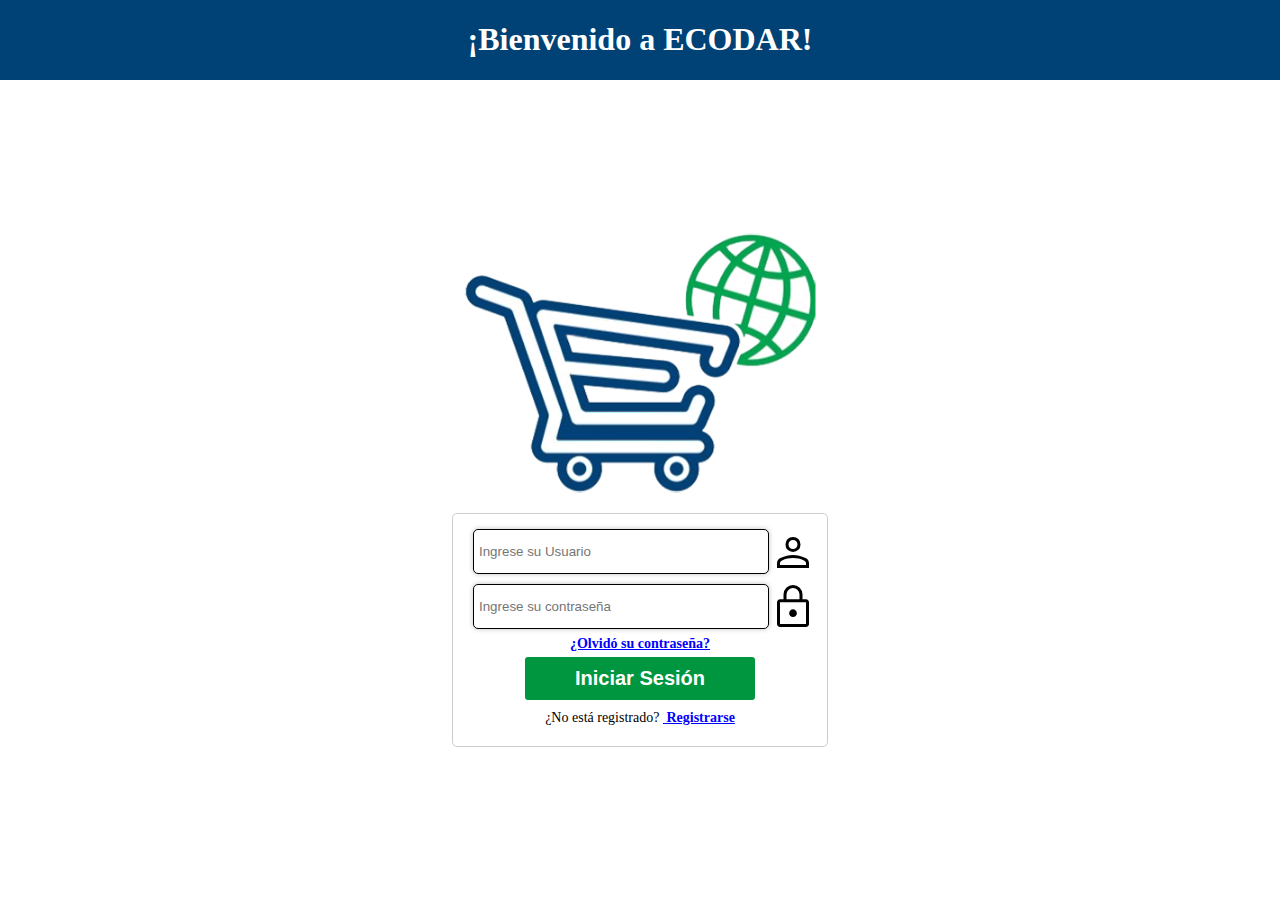
<file: index.html>
<!DOCTYPE html>

<html lang="en">

<head>
    <meta http-equiv="Content-Type" content="text/html; charset=UTF-8">

    <meta http-equiv="X-UA-Compatible" content="IE=edge">
    <meta name="viewport" content="width=device-width, initial-scale=1.0">
    <title>Login ECODAR</title>
    <link rel="stylesheet" href="styles.css">
</head>

<body>
    <div class="banner">
        <h1>¡Bienvenido a ECODAR!</h1>
    </div>

    <div class="container">

        <div class="logo">
            <img src="logoECODAR.png" alt="Logo ECODAR">
        </div>

        <form class="login-form">

            <div class="form-group" >
                <input type="text" id="usuario" name="usuario" placeholder="Ingrese su Usuario">
                <img src="userIcon.svg" class="icons"
            >
            </div>

            <div class="form-group" >
                <input type="password" id="contrasena" name="contrasena" placeholder="Ingrese su contraseña">
                <img src="passwordIcon.svg" class="icons">
            </div>

            <div class="password-msg">
                <a href="https://youtu.be/OWodAv1KHaM">¿Olvidó su contraseña?</a>
            </div>


            <button type="button" onclick="window.location.href='MenuPrincipal/menuprincipal.html'">Iniciar
                Sesión</button>

            <div class="register-msg">
                ¿No está registrado?&nbsp;<a href="AreaRegistro/registro.html" class="register-link"> Registrarse</a>
            </div>

        </form>



    </div>
</body>

</html>
</file>
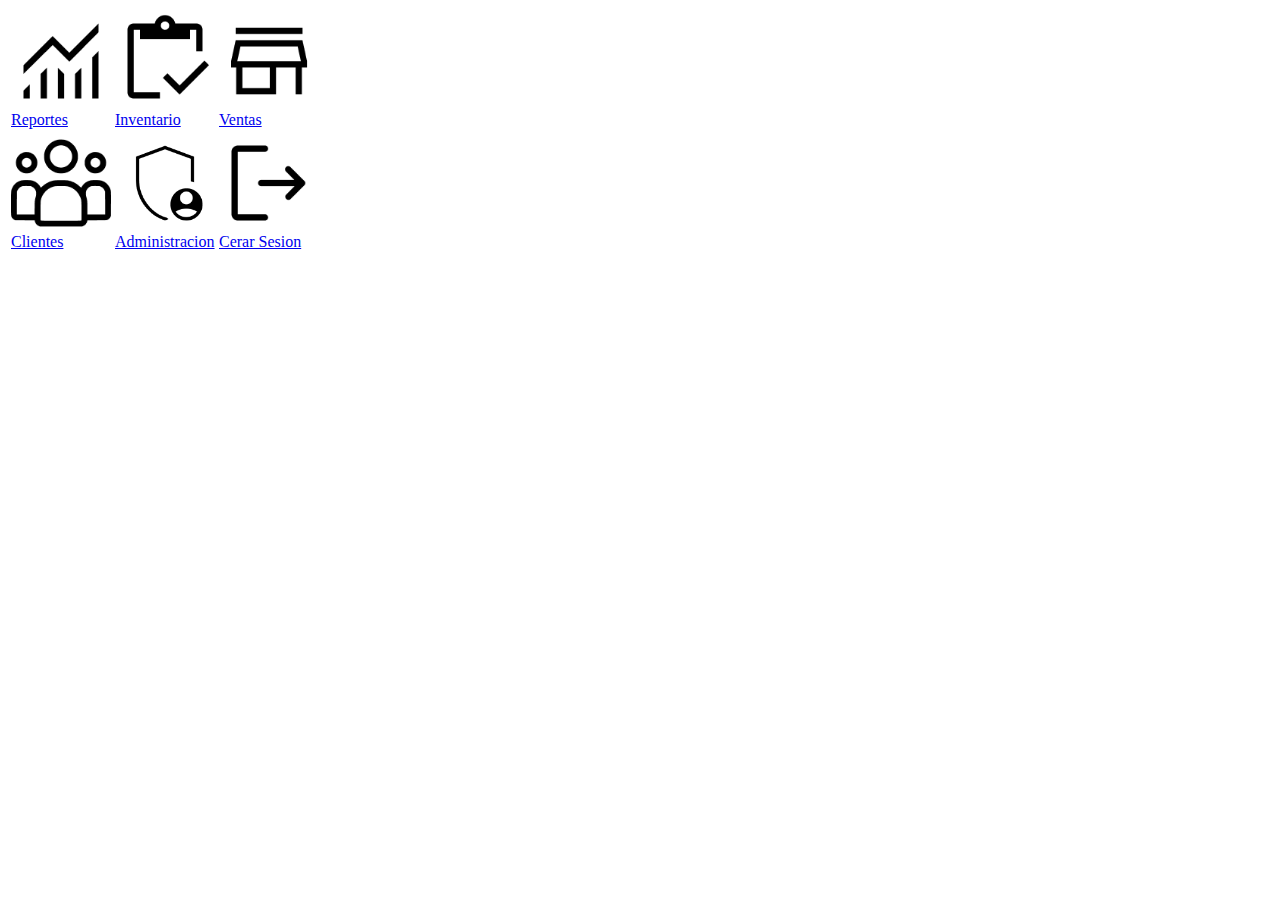
<file: MenuPrincipal/index.html>
<html lang="en"><head>
    <meta charset="UTF-8">
    <meta http-equiv="X-UA-Compatible" content="IE=edge">
    <meta name="viewport" content="initial-scale=1.0">
    <title>Document</title>
</head>

<body><table>
  <tbody><tr>
    <td>
      <a href="#">
        <img src="Reportes.png" alt="Logo 1" width="100" height="100">
        <br>
        Reportes
      </a>
    </td>
    <td>
      <a href="#">
        <img src="Inventario.png" alt="Logo 2" width="100" height="100">
        <br>
        Inventario
      </a>
    </td>
    <td>
      <a href="#">
        <img src="Ventas.png" alt="Logo 3" width="100" height="100">
        <br>
        Ventas
      </a>
    </td>
  </tr>
  <tr>
    <td>
      <a href="#">
        <img src="cliente.png" alt="Logo 4" width="100" height="100">
        <br>
        Clientes
      </a>
    </td>
    <td>
      <a href="#">
        <img height="100" width="100" alt="Logo 5" src="admin.png">
        <br>
        Administracion
      </a>
    </td>
    <td>
      <a href="#">
        <img src="cerrarsesion.png" alt="Logo 6" width="100" height="100">
        <br>
        Cerar Sesion
      </a>
    </td>
  </tr>
</tbody></table></body></html>
</file>
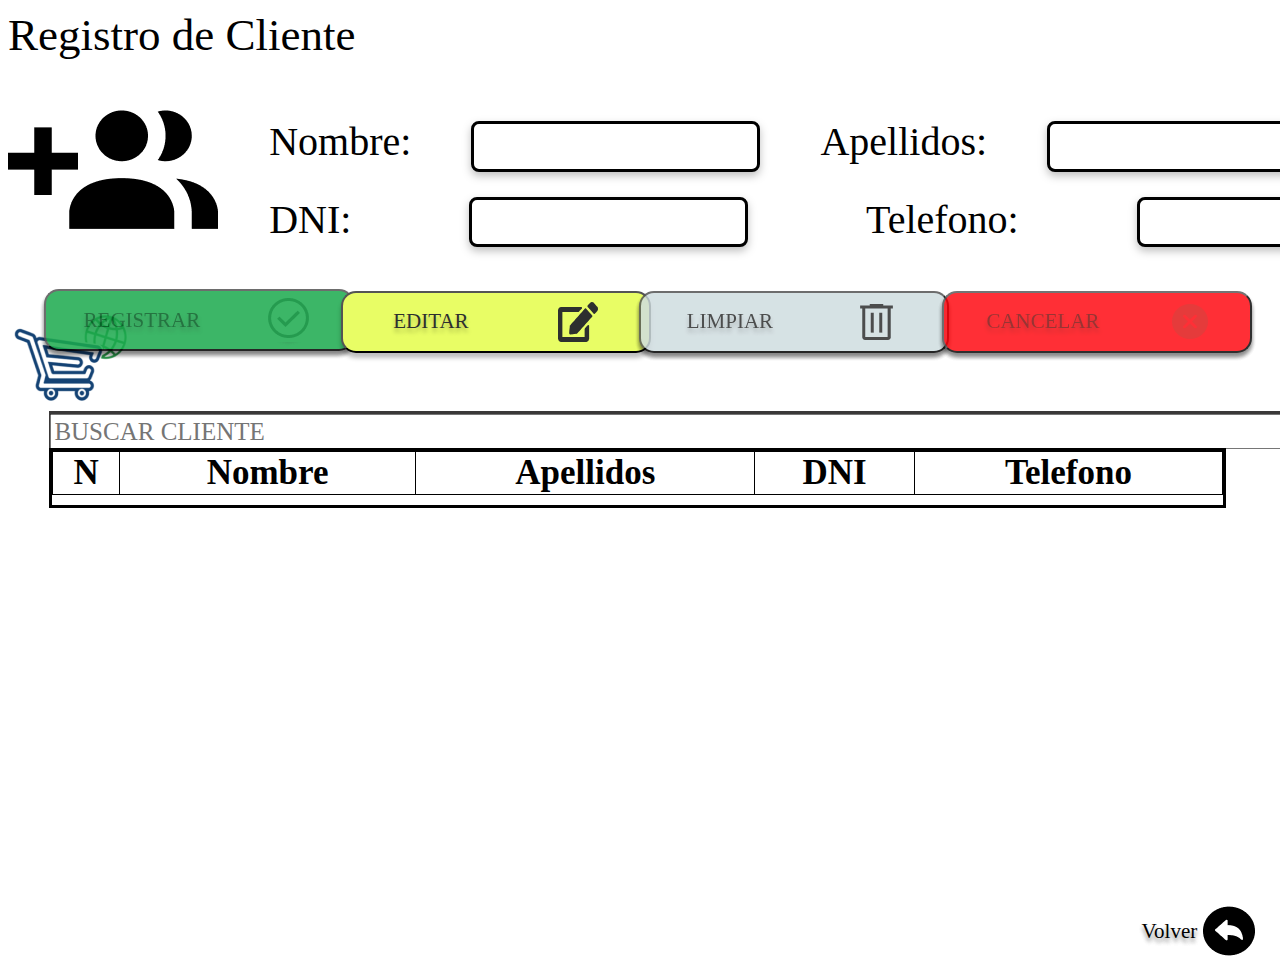
<file: RegistroClientes/index.html>
<!DOCTYPE html>
<html lang="en">
<head>
    <meta charset="UTF-8">
    <meta http-equiv="X-UA-Compatible" content="IE=EDGE">
    <meta name="viewport" content="initial-scale=1.0">
    <link rel="stylesheet" href="style.css">
    <title>Registro_de_Clientes</title>
<style type="text/css" id="operaUserStyle"></style></head>
<body>
  <div class="contenido">
    <div class="Titulo" style=""> Registro de Cliente </div>
        <div class="CajaTexto">
            <div class="Nombre_Apellidos" style="
    display: flex;
    gap: 60px;
    font-family: 'Inter';
    font-style: normal;
    font-weight: 400;
    font-size: 40px;
    line-height: 42px;
    color: #000000;
">
                <label>Nombre:   </label> <input type="text" class="txtNombre">  <label>Apellidos: </label> <input type="text" class="txtApellidos">    
            </div>

            <div class="DNI_Telefono">
                <label>DNI: </label> <input type="text" class="txtDni">  <label>Telefono: </label> <input type="text" class="txtTelefono">                      
            </div>

</div>
    	<div class="Botones">    
     		<button type="button" class="REGISTRAR">
                <label for="textoCaja">REGISTRAR</label>
                <img src="Registrar.png" alt="img Registrar">
            </button>
            <button type="button" class="EDITAR">
                <label for="textoCaja">EDITAR</label>
                <img src="Editar.png" alt="img Editar">
            </button>
            <button type="button" class="LIMPIAR">
                <label for="textoCaja">LIMPIAR</label>
                <img src="Limpiar.png" alt="img Limpiar">
             </button>
            <button type="button" class="CANCELAR">
                <label for="textoCaja">CANCELAR</label>
                <img src="Cancelar.png" alt="img Cancelar">
            </button>
    <button type="button" class="Volver">
            <label for="textoCaja">Volver</label>
                <img src="Volver.png" alt="img Volver">
        </button>
            
     </div><div class="BuscarCliente">
                <input type="text" placeholder="BUSCAR CLIENTE" class="txtBuscarCliente">

                <input type="image" src="Buscar.png" class="imgBuscar">                             
                
    </div>
    
    <div class="Tabla" style="
    position: absolute;
    display: grid;
    left: 49px;
    top: 448px;
    border: 1px solid #000000;
    font-family: 'Inter';
    font-style: normal;
    font-weight: 400;
    font-size: 35px;
    border-width: 3px 3px 3px 3px;
    width: 91.5%;
">
        <table id="Tabla Registro" style="
    border-collapse: collapse;
">
    <tbody><tr>
      <th>N</th>
      <th>Nombre</th>
      <th>Apellidos</th>
      <th>DNI</th>
      <th>Telefono</th>
    </tr>
    <tr>
      <td></td>
      <td></td>
      <td></td>
      <td></td>
      <td></td>
    </tr>
    <tr>
      <td></td>
      <td></td>
      <td></td>
      <td></td>
      <td></td>
    </tr>
    <tr>
      <td></td>
      <td></td>
      <td></td>
      <td></td>
      <td></td>
    </tr>
    <tr>
      <td></td>
      <td></td>
      <td></td>
      <td></td>
      <td></td>
    </tr>
    <tr>
      <td></td>
      <td></td>
      <td></td>
      <td></td>
      <td></td>
    </tr>
  </tbody></table>
    </div>
        <div class="Imagenes">
    <div class="Logo">
    <img src="Imagen.png">
    </div>
    <div class="Icono" style="
    position: absolute;
    top: 7.5%;
    right: 83%;
">
    <img src="Imagen_Resgistro.png">
</div></div>
    </div>
        
</body></html>
</file>
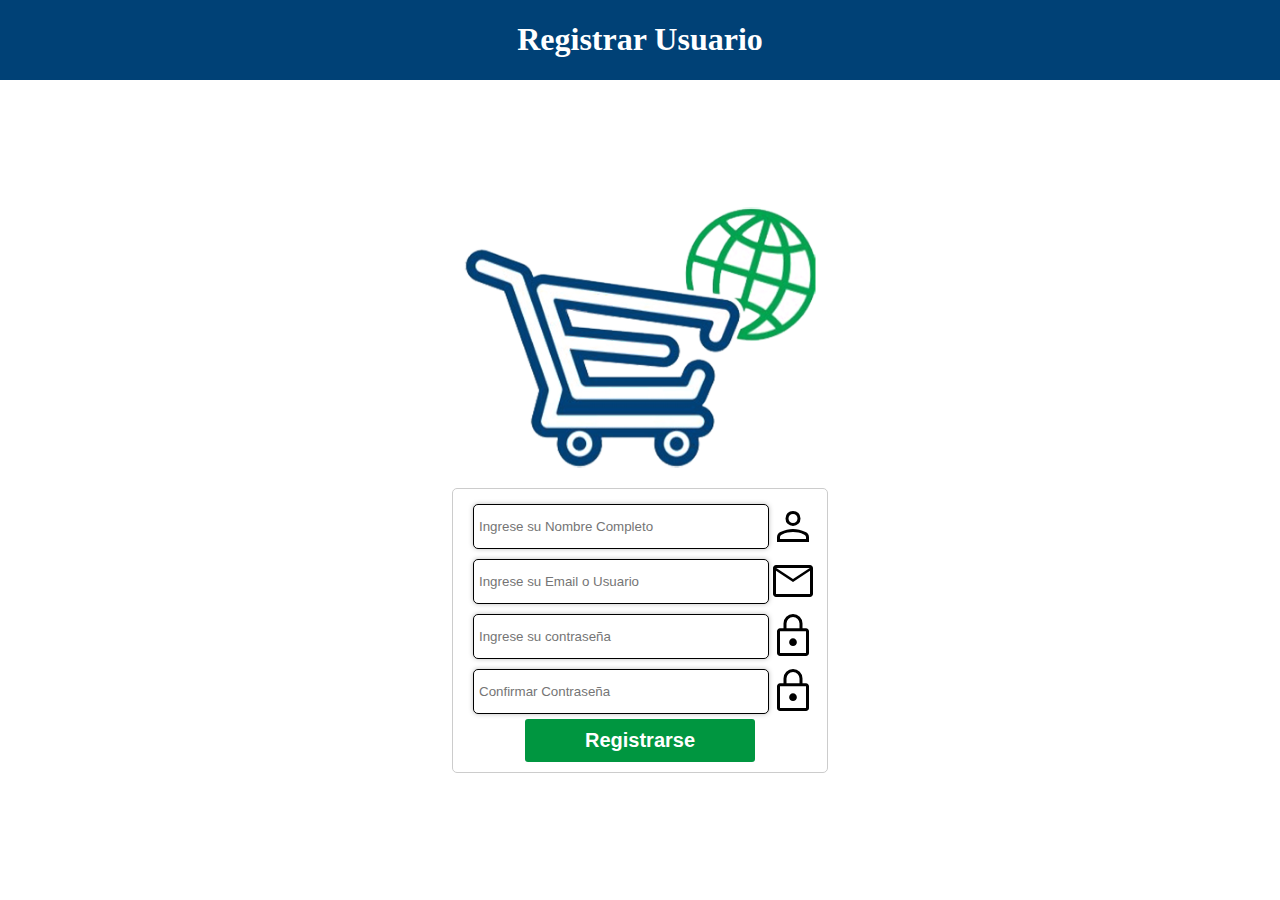
<file: AreaRegistro/registro.html>
<!DOCTYPE html>
<html lang="en">
<head>
    <meta charset="UTF-8">
    <meta http-equiv="X-UA-Compatible" content="IE=edge">
    <meta name="viewport" content="width=device-width, initial-scale=1.0">
    <title>Registrar Usuario</title>
    <link rel="stylesheet" href="registro.css">
</head>
<body>
    <div class="banner">
        <h1>Registrar Usuario</h1>
    </div>

    <div class="container">

        <div class="logo">
            <img src="logoECODAR.png" alt="Logo ECODAR">
        </div>

        <form class="login-form">

            <div class="form-group" >
                <input type="text" id="usuario" name="usuario" placeholder="Ingrese su Nombre Completo">
                <img src="userIcon.svg" class="icons">
            </div>

            <div class="form-group" >
                <input type="text" id="usuario" name="usuario" placeholder="Ingrese su Email o Usuario">
                <img src="mailIcon.svg" class="icons">
            </div>


            <div class="form-group" >
                <input type="password" id="contrasena" name="contrasena" placeholder="Ingrese su contraseña">
                <img src="passwordIcon.svg" class="icons">
            </div>

            <div class="form-group" >
                <input type="text" id="usuario" name="usuario" placeholder="Confirmar Contraseña">
                <img src="passwordIcon.svg" class="icons">
            </div>



            <button type="button" onclick="window.location.href='../index.html'">Registrarse</button>

        </form>
    </div>
</body>

</html>
</file>
<file: styles.css>
html, body {
    height: 100%;
    margin: 0;
    padding: 0;
}
body {
    display: flex;
    margin: 0;
    font-family: 'Roboto';
    align-items: center;
    flex-direction: column;
}

.banner {
    background-color: #004176;
    text-align: center;
    color: #FFFFFF;
    width: 100%;
}

.container {
    text-align: center;
    max-width: 500px;
    margin-top: auto;
    margin-bottom: auto;
}

.logo img {
    max-width: 90%;
    height: auto;
}


.login-form {
    padding: 10px;
    background-color: #fff;
    border: 1px solid #ccc;
    border-radius: 5px;
    margin: 8px 12px;
}

.form-group  {
    display: flex;
    text-align: left;
    align-content: center;
    justify-content: center;
    align-items: center;
    margin-left: 10px;
}
.form-group label {
    margin-bottom: 5px;
    font-weight: 700;
    font-size: 20px;
}

.form-group input {
    width: 100%;
    min-height: 33px;
    margin: 5px 0;
    background: #FFFFFF;
    border: 1px solid #000000;
    box-shadow: 0 0 5px rgba(0, 0, 0, 0.25);
    border-radius: 5px;
    padding: 5px;
}


button {
    background-color: #009640;
    color: #fff;
    border: none;
    padding: 10px;
    width: 65%;
    cursor: pointer;
    border-radius: 3px;
    font-weight: 600;
    font-size: 20px;
    margin: 0 auto;
}

button:hover {
    background-color: #015e29;
}

.password-msg{
    padding-bottom: 5px;
}

.password-msg a {
    font-weight: 600;
    font-size: 14px;
    color: #0000FF;
    text-decoration: underline;
}

.register-msg {
    font-weight: 400;
    font-size: 14px;
    color: #000000;
    padding: 10px;
}

.register-link {
    color: #0000FF;
    text-decoration: underline;
    font-weight: 600;
}
.icons {
    fill: #ff0000; /* Cambia el color al rojo (#ff0000) */
}
</file>
<file: RegistroClientes/style.css>
.Titulo {
    font-family: 'Inter';
    font-style: normal;
    font-weight: 400;
    font-size: 45px;
    line-height: 54px;
    color: #000000;
}

.CajaTexto {
    position: relative;
    left: 16%;
    display: flex;
    flex-direction: column;
    gap: 25px;
    padding: 59px;
}

.Nombre_Apellidos {
    display: flex;
    gap: 60px;
    font-family: 'Inter';
    font-style: normal;
    font-weight: 400;
    font-size: 40px;
    line-height: 42px;
    color: #000000;
}

input.txtNombre {
    box-sizing: border-box;
    width: 289px;
    height: 51px;
    border: 3px solid #000000;
    filter: drop-shadow(0px 4px 4px rgba(0, 0, 0, 0.25));
    border-radius: 8px;
}

input.txtApellidos {
    box-sizing: border-box;
    width: 289px;
    height: 51px;
    border: 3px solid #000000;
    filter: drop-shadow(0px 4px 4px rgba(0, 0, 0, 0.25));
    border-radius: 8px;
}

.DNI_Telefono {
    display: flex;
    gap: 118px;
    font-family: 'Inter';
    font-style: normal;
    font-weight: 400;
    font-size: 40px;
    line-height: 45px;
    color: #000000;
}

input.txtDni {
    box-sizing: border-box;
    width: 289px;
    height: 50px;
    border: 3px solid #000000;
    filter: drop-shadow(0px 4px 4px rgba(0, 0, 0, 0.25));
    border-radius: 8px;
}

input.txtTelefono {
    box-sizing: border-box;
    width: 289px;
    height: 50px;
    border: 3px solid #000000;
    filter: drop-shadow(0px 4px 4px rgba(0, 0, 0, 0.25));
    border-radius: 8px;
}

button.REGISTRAR {
    width: 310px;
    height: 62px;
    background: #1BAA4D;
    opacity: 85%;
    box-shadow: 0px 4px 4px rgba(0, 0, 0, 0.25), 0px 4px 4px rgba(0, 0, 0, 0.25), 0px 4px 4px rgba(0, 0, 0, 0.25);
    border-radius: 15px;
    display: flex;
    align-items: center;
    justify-content: space-around;
    font-family: 'Roboto';
    font-style: normal;
    font-weight: 500;
    font-size: 21px;
    line-height: 25px;
    text-align: center;
    color: #005C21;
    text-shadow: 0px 4px 4px rgba(0, 0, 0, 0.25);
    position: absolute;
    left: 3.4%;
    right: 75.07%;
    top: 32.13%;
    bottom: 61.82%;
}

button.EDITAR {
    width: 310px;
    height: 62px;
    background: #E8FD65;
    box-shadow: 0px 5px 4px rgba(0, 0, 0, 0.25);
    border-radius: 15px;
    display: flex;
    align-items: center;
    justify-content: space-around;
    font-family: 'Roboto';
    font-style: normal;
    font-weight: 500;
    font-size: 21px;
    line-height: 25px;
    text-align: center;
    color: #2D2F2F;
    text-shadow: 0px 4px 4px rgba(0, 0, 0, 0.25);
    position: absolute;
    left: 26.61%;
    right: 21.86%;
    top: 32.32%;
    bottom: 61.62%;
}

button.LIMPIAR {
    width: 310px;
    height: 62px;
    background: #D0DDE0;
    opacity: 85%;
    box-shadow: 0px 4px 4px rgba(0, 0, 0, 0.25), 0px 4px 4px rgba(0, 0, 0, 0.25), 0px 4px 4px rgba(0, 0, 0, 0.25);
    border-radius: 15px;
    display: flex;
    align-items: center;
    justify-content: space-around;
    font-family: 'Roboto';
    font-style: normal;
    font-weight: 500;
    font-size: 21px;
    line-height: 25px;
    text-align: center;
    color: #2D2F2F;
    text-shadow: 0px 4px 4px rgba(0, 0, 0, 0.25);
    position: absolute;
    left: 49.93%;
    right: 28.54%;
    top: 32.32%;
    bottom: 61.72%;
}

button.CANCELAR {
    width: 310px;
    height: 62px;
    opacity: 81%;
    background: #FF0008;
    box-shadow: 0px 4px 4px rgba(0, 0, 0, 0.25), 0px 4px 4px rgba(0, 0, 0, 0.25), 0px 4px 4px rgba(0, 0, 0, 0.25);
    border-radius: 15px;
    display: flex;
    align-items: center;
    justify-content: space-around;
    font-family: 'Roboto';
    font-style: normal;
    font-weight: 500;
    font-size: 21px;
    line-height: 25px;
    text-align: center;
    color: #810606;
    text-shadow: 0px 4px 4px rgba(0, 0, 0, 0.25);
    position: absolute;
    left: 73.61%;
    right: 4.86%;
    top: 32.32%;
    bottom: 61.62%;
}

button.Volver {
    position: absolute;
    top: 100%;
    right: 1%;
    font-family: 'Roboto';
    font-style: normal;
    font-weight: 500;
    font-size: 21px;
    line-height: 25px;
    text-align: center;
    color: #000000;
    text-shadow: 0px 4px 4px rgba(0, 0, 0, 0.25), 0px 4px 4px rgba(0, 0, 0, 0.25);
    display: flex;
    align-items: center;
    background: none;
    border: none;
}
.BuscarCliente {
    box-sizing: border-box;
    position: absolute;
    width: 1322px;
    height: 39px;
    left: 49px;
    top: 411px;
    border-width: 3px 3px 0px 3px;
    border-style: solid;
    border-color: #3A3838;
    border-radius: 0px;
}

input.txtBuscarCliente {
    right: 4%;
    width: 1257px;
    font-family: 'Roboto';
    font-style: normal;
    font-weight: 500;
    font-size: 25px;
    line-height: 29px;
    display: flex;
    flex-direction: column-reverse;
    position: absolute;
}

input.imgBuscar {
    position: absolute;
    right: 0.5%;
    top: 10%;
}

.Tabla {
    position: absolute;
    display: grid;
    left: 49px;
    top: 448px;
    border: 1px solid #000000;
    font-family: 'Inter';
    font-style: normal;
    font-weight: 400;
    font-size: 35px;
    border-width: 3px 3px 3px 3px;
    width: 91.5%;
}

table#Tabla\ Registro {
    border-collapse: collapse;
}

th {
    background-color: #ffffff;
    border: 1px solid #000000;
}
</file>
<file: AreaRegistro/registro.css>
html, body {
    height: 100%;
    margin: 0;
    padding: 0;
}
body {
    display: flex;
    margin: 0;
    font-family: 'Roboto';
    align-items: center;
    flex-direction: column;
}

.banner {
    background-color: #004176;
    text-align: center;
    color: #FFFFFF;
    width: 100%;
}

.container {
    text-align: center;
    max-width: 500px;
    margin-top: auto;
    margin-bottom: auto;
}

.logo img {
    max-width: 90%;
    height: auto;
}


.login-form {
    padding: 10px;
    background-color: #fff;
    border: 1px solid #ccc;
    border-radius: 5px;
    margin: 8px 12px;
}

.form-group  {
    display: flex;
    text-align: left;
    align-content: center;
    justify-content: center;
    align-items: center;
    margin-left: 10px;
}
.form-group label {
    margin-bottom: 5px;
    font-weight: 700;
    font-size: 20px;
}

.form-group input {
    width: 100%;
    min-height: 33px;
    margin: 5px 0;
    background: #FFFFFF;
    border: 1px solid #000000;
    box-shadow: 0 0 5px rgba(0, 0, 0, 0.25);
    border-radius: 5px;
    padding: 5px;
}


button {
    background-color: #009640;
    color: #fff;
    border: none;
    padding: 10px;
    width: 65%;
    cursor: pointer;
    border-radius: 3px;
    font-weight: 600;
    font-size: 20px;
    margin: 0 auto;
}

button:hover {
    background-color: #015e29;
}

.password-msg{
    padding-bottom: 5px;
}

.password-msg a {
    font-weight: 600;
    font-size: 14px;
    color: #0000FF;
    text-decoration: underline;
}

.register-msg {
    font-weight: 400;
    font-size: 14px;
    color: #000000;
    padding: 10px;
}

.register-link {
    color: #0000FF;
    text-decoration: underline;
    font-weight: 600;
}
.icons {
    fill: #ff0000; /* Cambia el color al rojo (#ff0000) */
}
</file>
